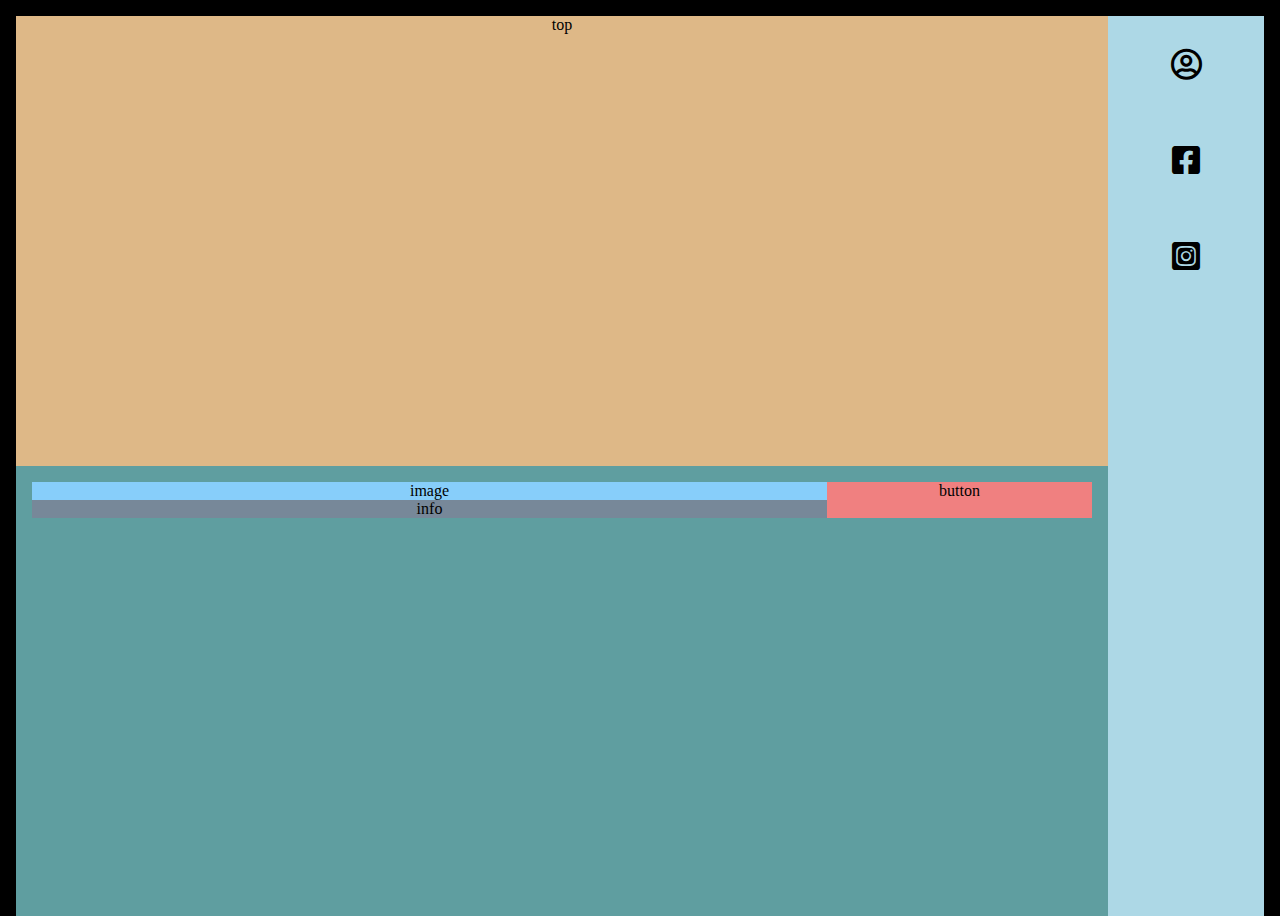
<file: index.html>
<!DOCTYPE html>
<html lang="en">
  <head>
    <meta charset="UTF-8">
    <meta name="viewport" content="width=device-width, initial-scale=1.0">
    <link rel='stylesheet' href='https://use.fontawesome.com/releases/v5.13.0/css/all.css'>
    <link rel="stylesheet" href="style.css">
    <title>Zoo Negara</title>
  </head>
  <body>
    <div class="container">
      <div class="top">top</div>
      <div class="left">
        <div class="socmed">
            
          <!-- profile -->
          <i class="far fa-user-circle fa-2x" style="color: #000000;"></i>  

          <!-- facebook -->
          <a href="https://www.facebook.com/znegaramalaysia" target="_blank">
            <i class="fab fa-facebook-square fa-2x" style="color: #000000;">
            </i> 
          </a>
        
          <!-- instagram -->
          <a href="https://www.instagram.com/zoonegara_malaysia/" target="_blank">
            <i class="fab fa-instagram-square fa-2x" style="color: #000000;">
            </i>
          </a>
          
        </div>
      </div>
      <div class="bottom">
        <div class="wrapper">
          <div class="image">image</div>
          <div class="button">button</div>
          <div class="info">info</div>
        </div>
      </div>
    </div>
  </body>
</html>
</file>
<file: style.css>
html, body {
  margin: 0;
  padding: 0;
  height: 100%;
  background-color: black;
}

.container {
  height: 100%;
  display: grid;
  /* grid-template-columns: repeat(3, 1fr);
  grid-template-rows: repeat(2, 1fr); */
  grid-template: repeat(2, 1fr) / repeat(8, 1fr);
  justify-content: center;
  text-align: center;
  margin: 1em;
}

.left {
  background-color: lightblue;
  grid-column: 8 / -1;
  grid-row: 1 / -1;
}

.top {
  background-color: burlywood;
  grid-column: 1 / 8;
}

.bottom {
  background-color: cadetblue;
  grid-column: 1 / 8;
}

.wrapper {
  display: grid;
  grid-template: repeat(2, 1fr) / repeat(4, 1fr);
  justify-content: center;
  text-align: center;
  margin: 1em;
}

.image {
  background-color: lightskyblue;
  grid-column: 1 / 4;
}

.button {
  background-color: lightcoral;
  grid-column: 4 / -1;
  grid-row: 1 / -1;
}

.info {
  background-color: lightslategray;
  grid-column: 1 / 4;
}

.socmed {
  margin: 2rem;
  display: grid;
  grid-template-columns: 1fr;
  grid-gap: 4em;
  cursor: pointer;
}
</file>
